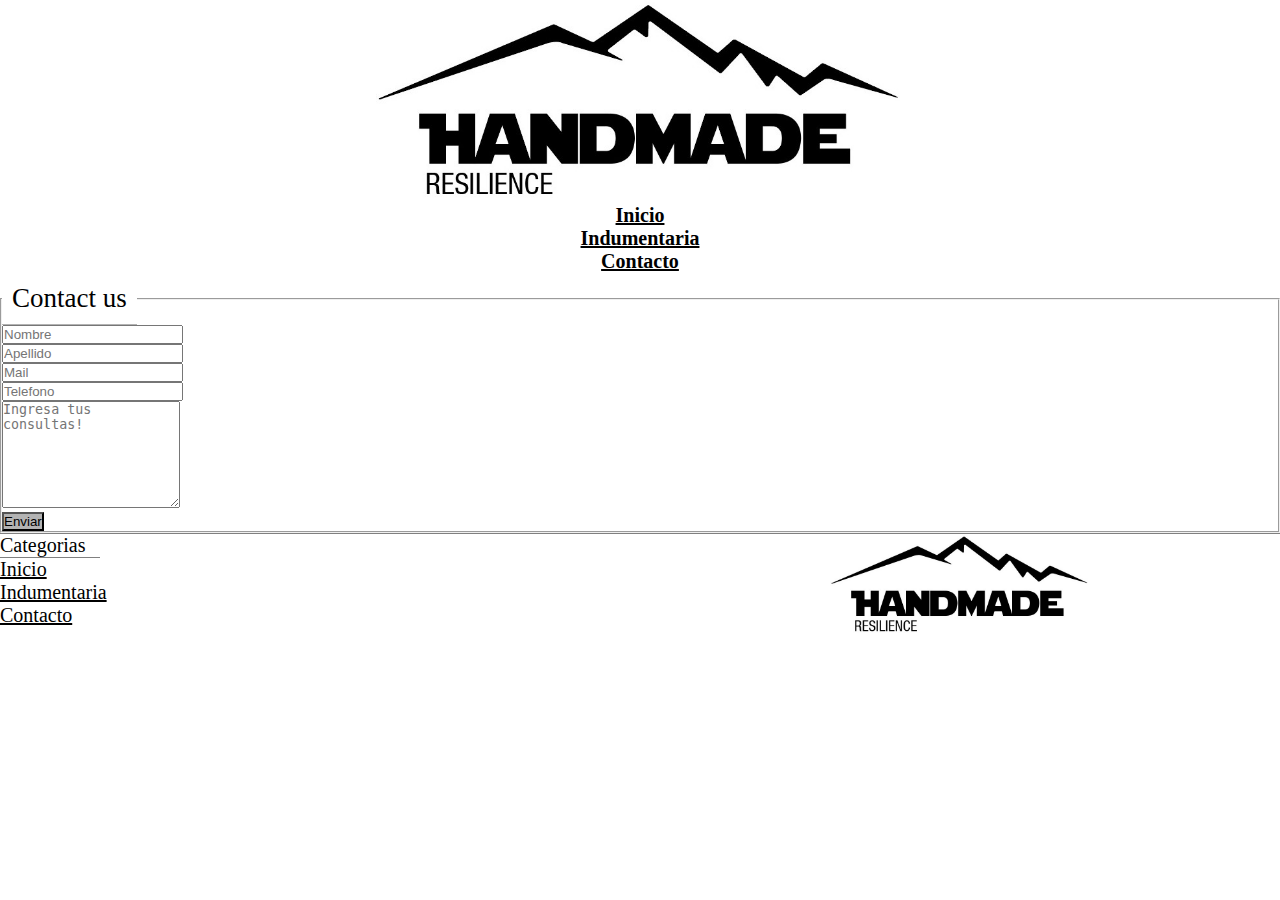
<file: pages/contacto.html>
<!DOCTYPE html>
<html lang="es">
<head>
    <meta charset="UTF-8">
    <meta http-equiv="X-UA-Compatible" content="IE=edge">
    <meta name="viewport" content="width=device-width, initial-scale=1.0">
    <meta name="description" content="Comprá productos de Handmade por internet, aún no contamos con carrito, pero podes hablar con los dueños directo y obtener tu prenda!">
    <meta name="keywords" content="ropa, buzos, remeras, camperas, indumentaria, contacto">
    <link rel="stylesheet" href="https://cdn.jsdelivr.net/npm/bootstrap@4.6.2/dist/css/bootstrap.min.css" integrity="sha384-xOolHFLEh07PJGoPkLv1IbcEPTNtaed2xpHsD9ESMhqIYd0nLMwNLD69Npy4HI+N" crossorigin="anonymous">
    <link rel="stylesheet" href="https://cdnjs.cloudflare.com/ajax/libs/font-awesome/6.1.2/css/all.min.css" integrity="sha512-1sCRPdkRXhBV2PBLUdRb4tMg1w2YPf37qatUFeS7zlBy7jJI8Lf4VHwWfZZfpXtYSLy85pkm9GaYVYMfw5BC1A==" crossorigin="anonymous" referrerpolicy="no-referrer" />
    <link rel="icon" href="../imagenes/WhatsApp Image 2022-07-04 at 10.13.53 AM.jpeg">
    <link rel="stylesheet" href="../css/styles.css">
    <title>Contacto</title>
</head>
<body>
    <header class="header container-fluid">
        <a href="../index.html"><img class="logo" src="../imagenes/WhatsApp Image 2022-07-04 at 10.13.13 AM.jpeg" alt=""></a>
        <!-- Nav inicio -->
        <ul class="nav nav-tabs">
            <li class="nav-item">
              <a class="nav-link" href="../index.html">Inicio</a>
            </li>
            <li class="nav-item">
              <a class="nav-link" href="./indumentaria.html">Indumentaria</a>
            </li>
            <li class="nav-item">
              <a class="nav-link active" href="./contacto.html">Contacto</a>
            </li>
          </ul>
          <!-- Nav fin -->
    </header>

    <main>
        <div class="container">
            <div class="row">
                <div class="col-md-12">
                    <div class="well well-sm">
                        <form class="form-horizontal" method="post">
                            <fieldset>
                                <legend class="text-center cabeza">Contact us</legend>
                                <div class="form-group">
                                    <span class="col-md-1 col-md-offset-2 text-center"></span>
                                    <div class="col-md-12">
                                        <input id="fname" name="name" type="text" placeholder="Nombre" class="form-control">
                                    </div>
                                </div>
                                <div class="form-group">
                                    <span class="col-md-1 col-md-offset-2 text-center"></span>
                                    <div class="col-md-12">
                                        <input id="lname" name="name" type="text" placeholder="Apellido" class="form-control">
                                    </div>
                                </div>
        
                                <div class="form-group">
                                    <span class="col-md-1 col-md-offset-2 text-center"><i class="fa fa-envelope-o bigicon"></i></span>
                                    <div class="col-md-12">
                                        <input id="email" name="email" type="text" placeholder="Mail" class="form-control">
                                    </div>
                                </div>
        
                                <div class="form-group">
                                    <span class="col-md-1 col-md-offset-2 text-center"></span>
                                    <div class="col-md-12">
                                        <input id="phone" name="phone" type="text" placeholder="Telefono" class="form-control">
                                    </div>
                                </div>
        
                                <div class="form-group">
                                    <span class="col-md-1 col-md-offset-2 text-center"><i class="fa fa-pencil-square-o bigicon"></i></span>
                                    <div class="col-md-12">
                                        <textarea class="form-control" id="message" name="message" placeholder="Ingresa tus consultas!" rows="7"></textarea>
                                    </div>
                                </div>
        
                                <div class="form-group">
                                    <div class="col-md-12 text-center">
                                        <button type="submit" class="btn btn-lg">Enviar</button>
                                    </div>
                                </div>
                            </fieldset>
                        </form>
                    </div>
                </div>
            </div>
        </div>
    </main>

    <footer class="grilla-footer container-fluid">
        <!-- Nav inicio -->
        <nav class="navbar bg-white">
            <p class="p-footer">Categorias</p>
            <ul class="navbar-nav">
              <li class="nav-item">
                <a class="nav-link" href="../index.html">Inicio</a>
              </li>
              <li class="nav-item">
                <a class="nav-link" href="./indumentaria.html">Indumentaria</a>
              </li>
              <li class="nav-item">
                <a class="nav-link" href="./contacto.html">Contacto</a>
              </li>
            </ul>
        </nav>
        <!-- Nav fin -->
        <div>
            <img class="logo-footer" src="../imagenes/WhatsApp Image 2022-07-04 at 10.13.13 AM.jpeg" alt="">
            <div class="redes">
              <a href="https://www.instagram.com/handmademdz/"><i class="fa-brands fa-instagram"></i></a>
              <i class="fa-brands fa-whatsapp"></i>
            </div>
        </div>
    </footer>



    <script src="https://cdn.jsdelivr.net/npm/jquery@3.5.1/dist/jquery.slim.min.js" integrity="sha384-DfXdz2htPH0lsSSs5nCTpuj/zy4C+OGpamoFVy38MVBnE+IbbVYUew+OrCXaRkfj" crossorigin="anonymous"></script>
    <script src="https://cdn.jsdelivr.net/npm/popper.js@1.16.1/dist/umd/popper.min.js" integrity="sha384-9/reFTGAW83EW2RDu2S0VKaIzap3H66lZH81PoYlFhbGU+6BZp6G7niu735Sk7lN" crossorigin="anonymous"></script>
    <script src="https://cdn.jsdelivr.net/npm/bootstrap@4.6.2/dist/js/bootstrap.min.js" integrity="sha384-+sLIOodYLS7CIrQpBjl+C7nPvqq+FbNUBDunl/OZv93DB7Ln/533i8e/mZXLi/P+" crossorigin="anonymous"></script>
</body>
</html>
</file>
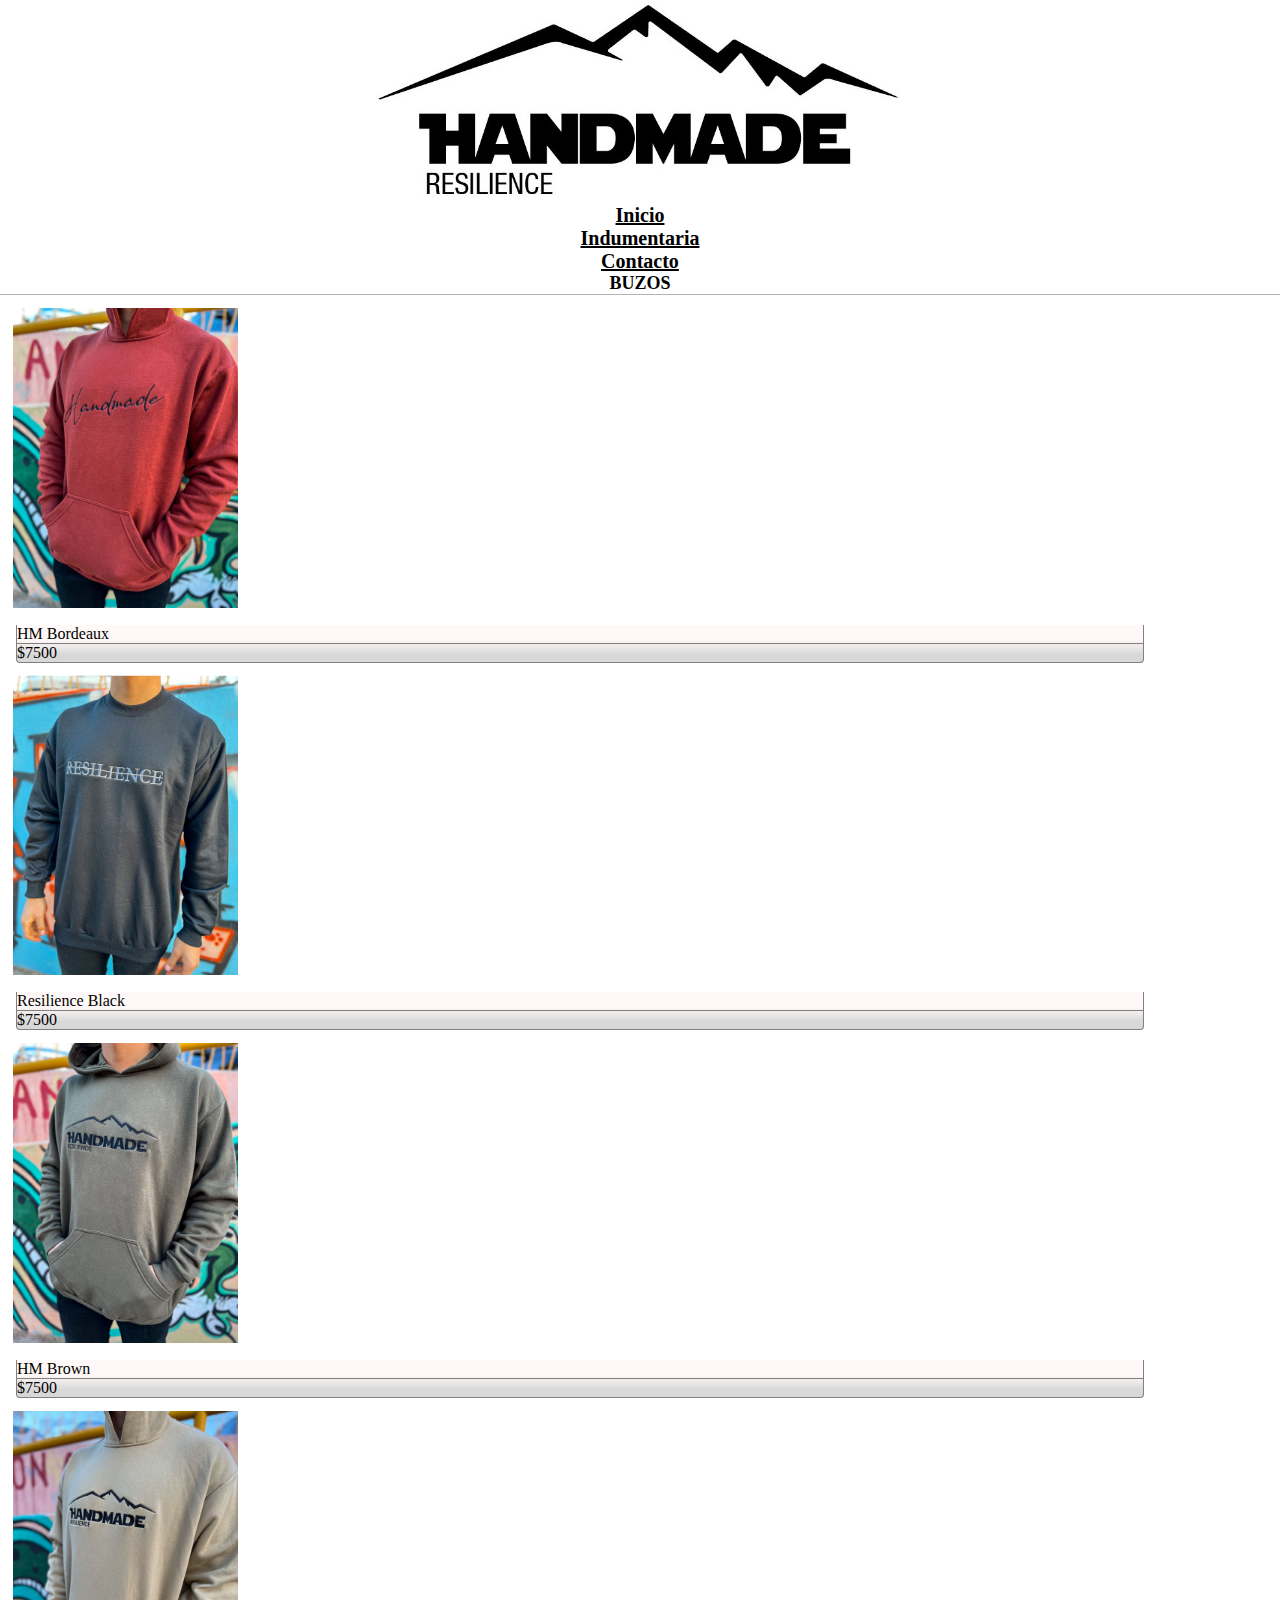
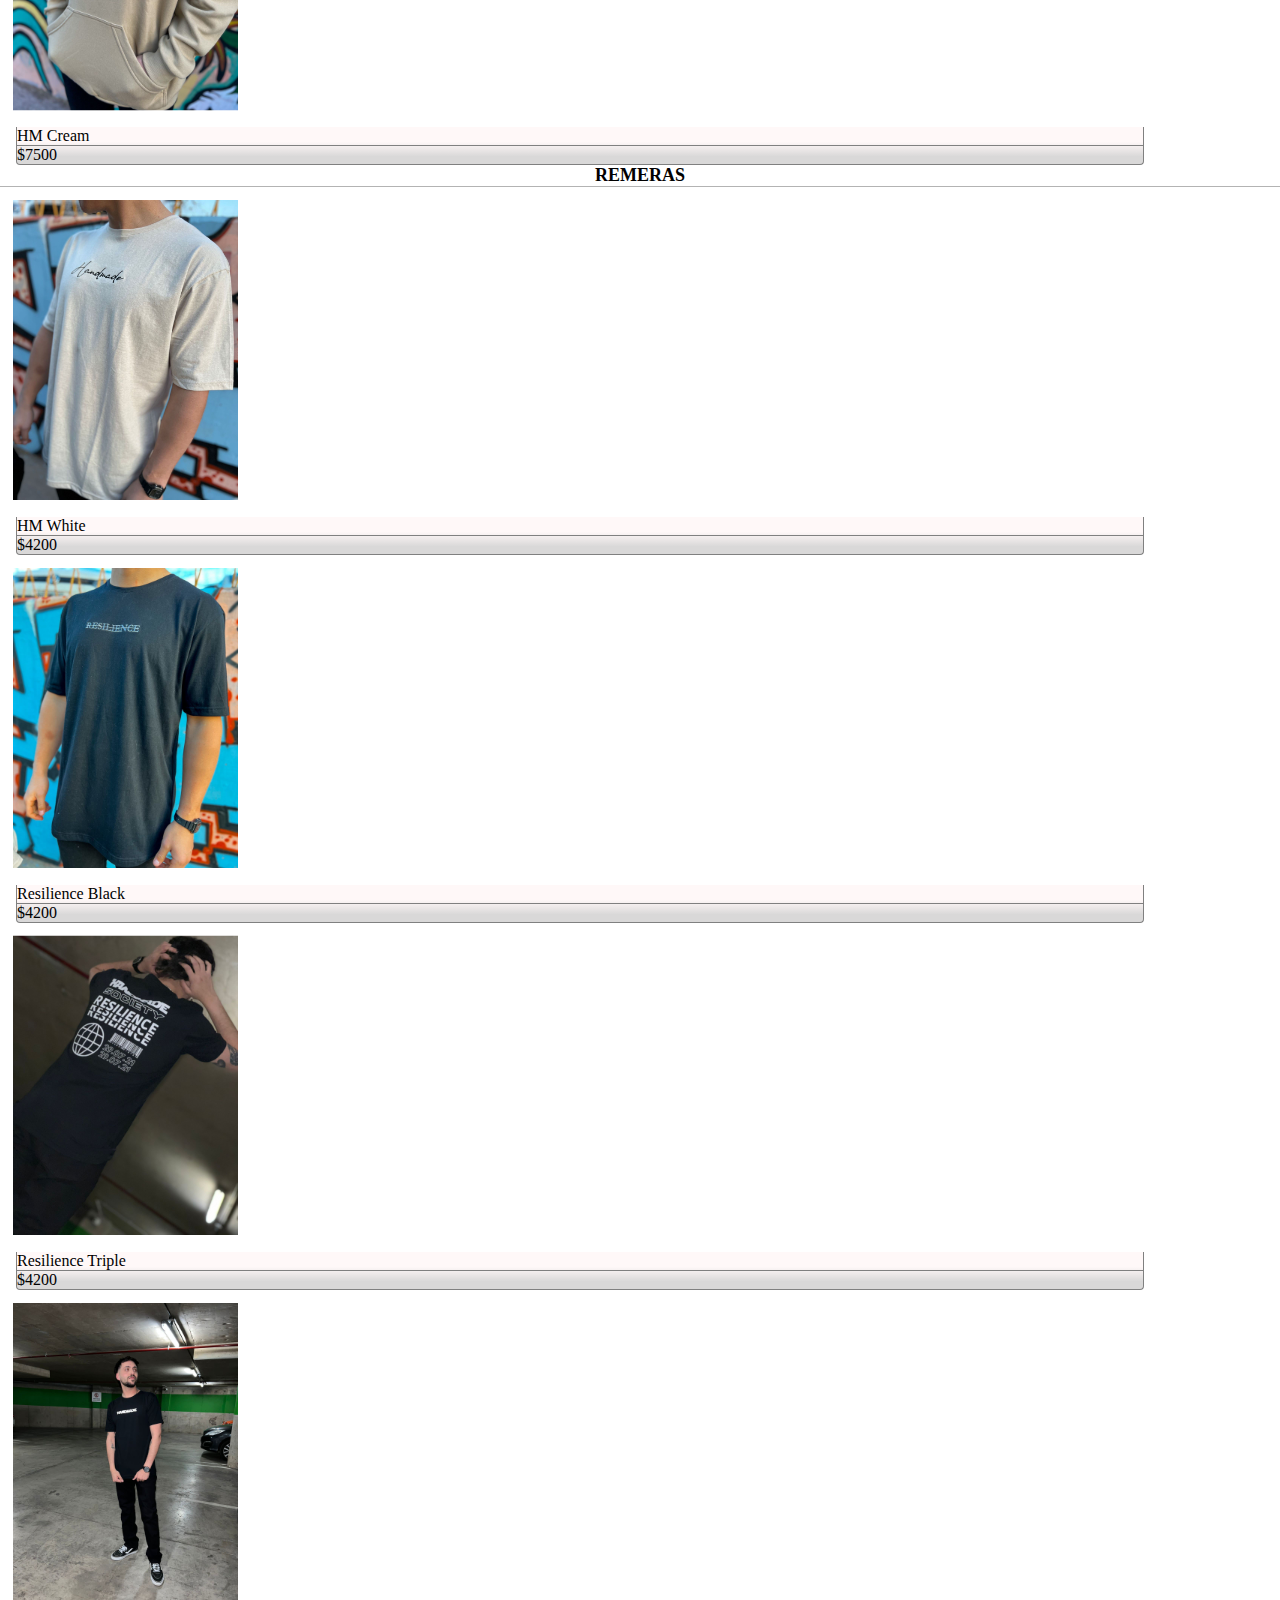
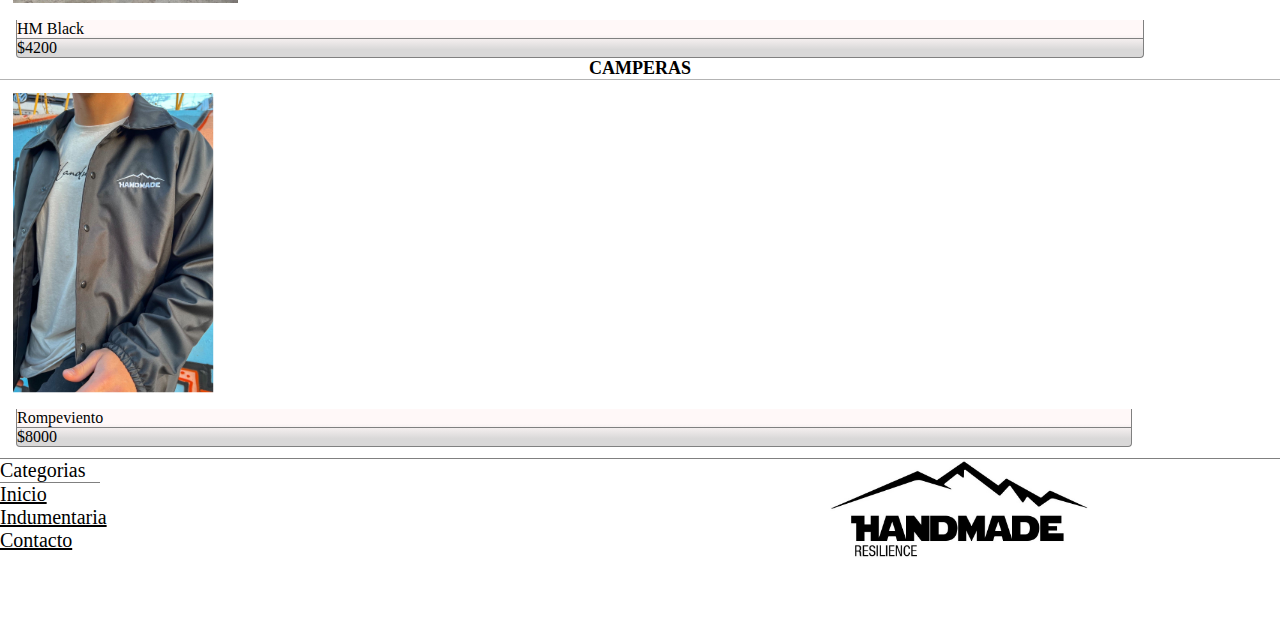
<file: pages/indumentaria.html>
<!DOCTYPE html>
<html lang="es">
<head>
    <meta charset="UTF-8">
    <meta http-equiv="X-UA-Compatible" content="IE=edge">
    <meta name="viewport" content="width=device-width, initial-scale=1.0">
    <meta name="description" content="Comprá productos de Handmade por internet, aún no contamos con carrito, pero podes hablar con los dueños directo y obtener tu prenda!">
    <meta name="keywords" content="ropa, buzos, remeras, camperas, indumentaria, contacto">
    <link rel="stylesheet" href="https://cdn.jsdelivr.net/npm/bootstrap@4.6.2/dist/css/bootstrap.min.css" integrity="sha384-xOolHFLEh07PJGoPkLv1IbcEPTNtaed2xpHsD9ESMhqIYd0nLMwNLD69Npy4HI+N" crossorigin="anonymous">
    <link rel="stylesheet" href="https://cdnjs.cloudflare.com/ajax/libs/font-awesome/6.1.2/css/all.min.css" integrity="sha512-1sCRPdkRXhBV2PBLUdRb4tMg1w2YPf37qatUFeS7zlBy7jJI8Lf4VHwWfZZfpXtYSLy85pkm9GaYVYMfw5BC1A==" crossorigin="anonymous" referrerpolicy="no-referrer" />
    <link href="https://unpkg.com/aos@2.3.1/dist/aos.css" rel="stylesheet">
    <link rel="icon" href="../imagenes/WhatsApp Image 2022-07-04 at 10.13.53 AM.jpeg">
    <link rel="stylesheet" href="../css/styles.css">
    <title>Indumentaria</title>
</head>
<body>
    <header class="header container-fluid">
        <a href="../index.html"><img class="logo" src="../imagenes/WhatsApp Image 2022-07-04 at 10.13.13 AM.jpeg" alt=""></a>
        <!-- Nav inicio -->
        <ul class="nav nav-tabs">
            <li class="nav-item">
              <a class="nav-link" href="../index.html">Inicio</a>
            </li>
            <li class="nav-item">
              <a class="nav-link active" href="./indumentaria.html">Indumentaria</a>
            </li>
            <li class="nav-item">
              <a class="nav-link" href="./contacto.html">Contacto</a>
            </li>
          </ul>
          <!-- Nav fin -->
    </header>

    <main>
        <section class="contenedor-buzos container-fluid">
            <p class="titulos-indumentaria">BUZOS</p>
            <div class="row">
              <!-- IMAGEN 1 -->
              <div class="cuadrados">
                <div class="cont col-xs-6 col-md-3 col-lg-3">
                  <img class="img-buzo" src="../indumentaria/WhatsApp Image 2022-07-21 at 7.55.37 PM.jpeg" alt="buzo bordeaux hm negro">
                </div>
                <div class="subimagen">
                  <div class="clase text-center font-weight-bold">HM Bordeaux</div>
                  <p class="precio text-center m-0">$7500</p>
                </div>
              </div>
              <!-- IMAGEN 2 -->
              <div class="cuadrados">
                <div class="cont col-xs-6 col-md-3 col-lg-3">
                  <img class="img-buzo" src="../indumentaria/WhatsApp Image 2022-07-21 at 7.55.36 PM.jpeg" alt="buzo negro resilience">
                </div>
                <div class="subimagen">
                  <div class="clase text-center font-weight-bold">Resilience Black</div>
                  <p class="precio text-center m-0">$7500</p>
                </div>
              </div>
              <!-- IMAGEN 3 -->
              <div class="cuadrados">
                <div class="cont col-xs-6 col-md-3 col-lg-3">
                  <img class="img-buzo" src="../indumentaria/WhatsApp Image 2022-07-21 at 7.55.37 PM (1).jpeg" alt="buzo handmade gris">
                </div>
                <div class="subimagen">
                  <div class="clase text-center font-weight-bold">HM Brown</div>
                  <p class="precio text-center m-0">$7500</p>
                </div>
              </div>
              <!-- IMAGEN 4 -->
              <div class="cuadrados">
                <div class="cont col-xs-6 col-md-3 col-lg-3">
                  <img class="img-buzo" src="../indumentaria/WhatsApp Image 2022-07-21 at 7.55.36 PM (2).jpeg" alt="buzo handmade crema">
                </div>
                <div class="subimagen">
                  <div class="clase text-center font-weight-bold">HM Cream</div>
                  <p class="precio text-center m-0">$7500</p>
                </div>
              </div>
            </div>
        </section>

        <section class="contenedor-remeras container-fluid">
            <p class="titulos-indumentaria">REMERAS</p>
            <div class="row">
              <!-- IMAGEN 1 -->
              <div class="cuadrados">
                <div class="cont col-xs-6 col-md-3 col-lg-3">
                  <img class="img-remeras" src="../indumentaria/WhatsApp Image 2022-07-21 at 7.55.43 PM.jpeg" alt="remera handmade white">
                </div>
                <div class="subimagen">
                  <div class="clase text-center font-weight-bold">HM White</div>
                  <p class="precio text-center m-0">$4200</p>
                </div>
              </div>
              <!-- IMAGEN 2 -->
              <div class="cuadrados">
                <div class="cont col-xs-6 col-md-3 col-lg-3">
                  <img class="img-remeras" src="../indumentaria/WhatsApp Image 2022-07-21 at 7.55.35 PM.jpeg" alt="remera resilience">
                </div>
                <div class="subimagen">
                  <div class="clase text-center font-weight-bold">Resilience Black</div>
                  <p class="precio text-center m-0">$4200</p>
                </div>
              </div>
              <!-- IMAGEN 3 -->
              <div class="cuadrados">
                <div class="cont col-xs-6 col-md-3 col-lg-3">
                  <img class="img-remeras" src="../indumentaria/R3 BACK 2.jpeg" alt="remera resilience 3">
                </div>
                <div class="subimagen">
                  <div class="clase text-center font-weight-bold">Resilience Triple</div>
                  <p class="precio text-center m-0">$4200</p>
                </div>
              </div>
              <!-- IMAGEN 4 -->
              <div class="cuadrados">
                <div class="cont col-xs-6 col-md-3 col-lg-3">
                  <img class="img-remeras" src="../indumentaria/R3 FRONT.jpeg" alt="remera resilience 3">
                </div>
                <div class="subimagen">
                  <div class="clase text-center font-weight-bold">HM Black</div>
                  <p class="precio text-center m-0">$4200</p>
                </div>
              </div>  
            </div>
        </section>

        <section class="contenedor-camperas container-fluid">
            <p class="titulos-indumentaria">CAMPERAS</p>
            <div class="row">
              <!-- IMAGEN 1 -->
              <div class="cuadrados">
                <div class="cont col-xs-6 col-md-3 col-lg-3">
                  <img class="img-camperas" src="../indumentaria/WhatsApp Image 2022-07-21 at 7.55.33 PM.jpeg" alt="rompeviento handmade">
                </div>
                <div class="subimagen">
                  <div class="clase text-center font-weight-bold">Rompeviento</div>
                  <p class="precio text-center m-0">$8000</p>
                </div>
              </div>
            </div>
        </section>
    </main>

    <footer class="grilla-footer container-fluid">
        <!-- Nav inicio -->
        <nav class="navbar bg-white">
            <p class="p-footer">Categorias</p>
            <ul class="navbar-nav">
              <li class="nav-item">
                <a class="nav-link" href="../index.html">Inicio</a>
              </li>
              <li class="nav-item">
                <a class="nav-link" href="./indumentaria.html">Indumentaria</a>
              </li>
              <li class="nav-item">
                <a class="nav-link" href="./contacto.html">Contacto</a>
              </li>
            </ul>
        </nav>
        <!-- Nav fin -->
        <div>
            <img class="logo-footer" src="../imagenes/WhatsApp Image 2022-07-04 at 10.13.13 AM.jpeg" alt="">
            <div class="redes">
              <a href="https://www.instagram.com/handmademdz/"><i class="fa-brands fa-instagram"></i></a>
              <i class="fa-brands fa-whatsapp"></i>
            </div>
        </div>
    </footer>


    <script src="https://unpkg.com/aos@2.3.1/dist/aos.js"></script>
    <script>
      AOS.init();
    </script>
    <script src="https://cdn.jsdelivr.net/npm/jquery@3.5.1/dist/jquery.slim.min.js" integrity="sha384-DfXdz2htPH0lsSSs5nCTpuj/zy4C+OGpamoFVy38MVBnE+IbbVYUew+OrCXaRkfj" crossorigin="anonymous"></script>
    <script src="https://cdn.jsdelivr.net/npm/popper.js@1.16.1/dist/umd/popper.min.js" integrity="sha384-9/reFTGAW83EW2RDu2S0VKaIzap3H66lZH81PoYlFhbGU+6BZp6G7niu735Sk7lN" crossorigin="anonymous"></script>
    <script src="https://cdn.jsdelivr.net/npm/bootstrap@4.6.2/dist/js/bootstrap.min.js" integrity="sha384-+sLIOodYLS7CIrQpBjl+C7nPvqq+FbNUBDunl/OZv93DB7Ln/533i8e/mZXLi/P+" crossorigin="anonymous"></script>
</body>
</html>
</file>
<file: css/styles.css>
* {
  padding: 0;
  margin: 0;
}

header {
  text-align: center;
}
header img {
  width: 300px;
  height: 100%;
  text-align: center;
}
header ul {
  justify-content: center;
  font-size: 14px;
  font-weight: 700;
}
header ul a {
  color: black;
}
header ul a:hover {
  color: grey;
}

.grilla-footer {
  display: grid;
  grid-template-columns: 1fr 1fr;
  grid-template-rows: 1fr;
  text-align: center;
  border-top: 1px solid grey;
}
.grilla-footer footer {
  background-color: white;
  display: block;
}
.grilla-footer .navbar {
  flex-direction: column;
  margin: 0;
  padding: 0;
  width: 100px;
  display: inline-block;
  grid-column: 1/2;
  text-align: left;
}
.grilla-footer .navbar .p-footer {
  margin: 0;
}
.grilla-footer .navbar .navbar-nav {
  border-top: 1px solid grey;
}
.grilla-footer .navbar .navbar-nav a {
  color: black;
}
.grilla-footer .navbar .navbar-nav a:hover {
  color: grey;
}
.grilla-footer .logo-footer {
  width: 160px;
  height: 70px;
  grid-column: 2/3;
}
.grilla-footer i {
  font-size: 40px;
  grid-column: 2/3;
  margin-top: 10px;
  color: black;
}

main {
  background-color: white;
}
main video {
  width: 100%;
  height: 100%;
}
main .contenedor-imagenes {
  padding: 1%;
  justify-items: center;
}
main .contenedor-imagenes .row {
  justify-content: center;
  margin: 0;
}
main .contenedor-imagenes .row #demo .carousel-inner .carousel-item .img-inicio {
  height: 190px;
  width: auto;
  padding: 1%;
  border-radius: 6px;
  border-bottom-left-radius: 0;
  border-bottom-right-radius: 0;
}
main .contenedor-imagenes .row #demo .carousel-inner .subimagen {
  border: solid 1px grey;
  width: 80%;
  border-radius: 4px;
  justify-content: center;
  margin-left: 16px;
  border-top: 0;
  border-top-left-radius: 0;
  border-top-right-radius: 0;
  background: rgb(217, 216, 216);
  background: linear-gradient(0deg, rgb(217, 216, 216) 20%, rgb(255, 248, 248) 60%);
}
main .contenedor-imagenes .row #demo .carousel-inner .subimagen p {
  border-top: solid 1px grey;
}
main .borde-texto {
  border-top: 1px solid grey;
  text-align: center;
  margin-top: 2%;
  padding: 0;
  width: 90%;
}
main .borde-texto .texto {
  border: 2px solid grey;
  border-radius: 6px;
  margin: 2%;
  height: 350px;
}
main .borde-texto .texto .borde-interno-texto {
  border: 1px solid rgb(179, 179, 179);
  border-radius: 6px;
  margin: 1%;
  height: 300px;
}
main .carousel-inner .carousel-item .img-carousel {
  width: 100%;
  height: 100%;
}

/* INDUMENTARIA */
.features, main .contenedor-camperas .row .cuadrados .cont .img-camperas, main .contenedor-remeras .row .cuadrados .cont .img-remeras, main .contenedor-buzos .row .cuadrados .cont .img-buzo {
  height: 170px;
  width: auto;
  padding: 1%;
  border-radius: 6px;
  border-bottom-left-radius: 0;
  border-bottom-right-radius: 0;
}

main .titulos-indumentaria {
  font-size: 14px;
  font-weight: 700;
  border-bottom: 1px solid rgb(179, 179, 179);
  text-align: center;
}
main .contenedor-buzos .row {
  justify-content: center;
}
main .contenedor-buzos .row .cuadrados .subimagen {
  border: solid 1px grey;
  width: 80%;
  border-radius: 4px;
  justify-content: center;
  margin-left: 16px;
  border-top: 0;
  border-top-left-radius: 0;
  border-top-right-radius: 0;
  background: rgb(217, 216, 216);
  background: linear-gradient(0deg, rgb(217, 216, 216) 20%, rgb(255, 248, 248) 60%);
}
main .contenedor-buzos .row .cuadrados .subimagen p {
  border-top: solid 1px grey;
}
main .contenedor-remeras .row {
  justify-content: center;
}
main .contenedor-remeras .row .cuadrados .subimagen {
  border: solid 1px grey;
  width: 80%;
  border-radius: 4px;
  justify-content: center;
  margin-left: 16px;
  border-top: 0;
  border-top-left-radius: 0;
  border-top-right-radius: 0;
  background: rgb(217, 216, 216);
  background: linear-gradient(0deg, rgb(217, 216, 216) 20%, rgb(255, 248, 248) 60%);
}
main .contenedor-remeras .row .cuadrados .subimagen p {
  border-top: solid 1px grey;
}
main .contenedor-camperas {
  height: 350px;
}
main .contenedor-camperas .row {
  justify-content: center;
}
main .contenedor-camperas .row .cuadrados .subimagen {
  border: solid 1px grey;
  width: 79%;
  border-radius: 4px;
  justify-content: center;
  margin-left: 16px;
  border-top: 0;
  border-top-left-radius: 0;
  border-top-right-radius: 0;
  background: rgb(217, 216, 216);
  background: linear-gradient(0deg, rgb(217, 216, 216) 20%, rgb(255, 248, 248) 60%);
}
main .contenedor-camperas .row .cuadrados .subimagen p {
  border-top: solid 1px grey;
}

/* CONTACTO */
main .cabeza {
  color: black;
  font-size: 27px;
  padding: 10px;
  border-bottom: 1px solid rgb(179, 179, 179);
}
main .btn {
  background-color: rgb(179, 179, 179);
  color: black;
}

/* MEDIA QUERYS */
@media only screen and (min-width: 425px) {
  main .contenedor-imagenes .row #demo .carousel-inner .carousel-item .img-inicio {
    height: 260px;
    border-radius: 8px;
    border-bottom-left-radius: 0;
    border-bottom-right-radius: 0;
  }
  main .contenedor-imagenes .row #demo .carousel-inner .subimagen {
    width: 85%;
    border-radius: 4px;
    margin-left: 16.5px;
    border-top: 0;
    border-top-left-radius: 0;
    border-top-right-radius: 0;
  }
  /* INDUMENTARIA */
  main .titulos-indumentaria {
    font-size: 18px;
    font-weight: 700;
  }
  main .contenedor-buzos .row .cuadrados .cont .img-buzo {
    height: 240px;
  }
  main .contenedor-buzos .row .cuadrados .subimagen {
    width: 85.5%;
  }
  main .contenedor-remeras .row .cuadrados .cont .img-remeras {
    height: 240px;
  }
  main .contenedor-remeras .row .cuadrados .subimagen {
    width: 85.5%;
  }
  main .contenedor-camperas {
    height: 400px;
  }
  main .contenedor-camperas .row {
    justify-content: center;
  }
  main .contenedor-camperas .row .cuadrados .cont .img-camperas {
    height: 240px;
  }
  main .contenedor-camperas .row .cuadrados .subimagen {
    width: 84%;
  }
}
@media only screen and (min-width: 768px) {
  header .logo {
    height: 200px;
    width: auto;
  }
  header .nav {
    font-size: 20px;
  }
  main .contenedor-imagenes .row #demo .carousel-inner .carousel-item .img-inicio {
    height: 230px;
    border-radius: 12px;
    border-bottom-left-radius: 0;
    border-bottom-right-radius: 0;
  }
  main .contenedor-imagenes .row #demo .carousel-inner .subimagen {
    width: 83.5%;
    border-radius: 4px;
    margin-left: 15px;
    border-top: 0;
    border-top-left-radius: 0;
    border-top-right-radius: 0;
  }
  .grilla-footer .navbar-nav {
    border-top: 1px solid grey;
    font-size: 20px;
    text-align: left;
  }
  .grilla-footer .p-footer {
    margin: 0;
    font-size: 20px;
  }
  .grilla-footer .logo-footer {
    width: 260px;
    height: 100px;
    justify-items: center;
  }
  .grilla-footer .redes i {
    font-size: 50px;
    text-align: center;
    padding-left: 2%;
  }
  /* INDUMENTARIA */
  main .titulos-indumentaria {
    font-size: 18px;
    font-weight: 700;
  }
  main .contenedor-buzos .row .cuadrados .cont .img-buzo {
    height: 210px;
  }
  main .contenedor-buzos .row .cuadrados .subimagen {
    width: 83.5%;
  }
  main .contenedor-remeras .row .cuadrados .cont .img-remeras {
    height: 210px;
  }
  main .contenedor-remeras .row .cuadrados .subimagen {
    width: 83.5%;
  }
  main .contenedor-camperas {
    height: 400px;
  }
  main .contenedor-camperas .row .cuadrados .cont .img-camperas {
    height: 210px;
  }
  main .contenedor-camperas .row .cuadrados .subimagen {
    width: 81.5%;
  }
}
@media only screen and (min-width: 1024px) {
  main .contenedor-imagenes {
    height: 400px;
  }
  main .contenedor-imagenes .row #demo .carousel-inner .carousel-item .img-inicio {
    height: 330px;
    border-radius: 14px;
    border-bottom-left-radius: 0;
    border-bottom-right-radius: 0;
  }
  main .contenedor-imagenes .row #demo .carousel-inner .subimagen {
    font-size: 20px;
    width: 88%;
    border-radius: 4px;
    margin-left: 15px;
    border-top: 0;
    border-top-left-radius: 0;
    border-top-right-radius: 0;
  }
  /* INDUMENTARIA */
  main .titulos-indumentaria {
    font-size: 18px;
    font-weight: 700;
  }
  main .contenedor-buzos .row .cuadrados .cont .img-buzo {
    height: 300px;
  }
  main .contenedor-buzos .row .cuadrados .subimagen {
    width: 88%;
  }
  main .contenedor-remeras .row .cuadrados .cont .img-remeras {
    height: 300px;
  }
  main .contenedor-remeras .row .cuadrados .subimagen {
    width: 88%;
  }
  main .contenedor-camperas {
    height: 400px;
  }
  main .contenedor-camperas .row .cuadrados .cont .img-camperas {
    height: 300px;
  }
  main .contenedor-camperas .row .cuadrados .subimagen {
    width: 87%;
  }
}
@media only screen and (min-width: 1440px) {
  main .contenedor-imagenes {
    height: 550px;
  }
  main .contenedor-imagenes .row #demo .carousel-inner .carousel-item .img-inicio {
    height: 480px;
    border-radius: 18px;
    border-bottom-left-radius: 0;
    border-bottom-right-radius: 0;
  }
  main .contenedor-imagenes .row #demo .carousel-inner .subimagen {
    font-size: 20px;
    width: 91.5%;
    border-radius: 4px;
    margin-left: 15px;
    border-top: 0;
    border-top-left-radius: 0;
    border-top-right-radius: 0;
  }
  main .borde-texto .texto {
    border: 2px solid grey;
    border-radius: 6px;
    margin: 2%;
    height: 360px;
  }
  main .borde-texto .texto .borde-interno-texto {
    border: 1px solid rgb(179, 179, 179);
    border-radius: 6px;
    margin: 1%;
    height: 300px;
    font-size: 25px;
  }
  .grilla-footer {
    display: grid;
    grid-template-columns: 1fr 1fr 1fr;
    grid-template-rows: 1fr;
    text-align: center;
  }
  .grilla-footer footer {
    background-color: white;
    display: block;
    border-top: 1px solid grey;
  }
  .grilla-footer .p-footer {
    margin: 0;
  }
  .grilla-footer .logo-footer {
    width: auto;
    height: 150px;
    grid-column: 2/3;
  }
  .grilla-footer .redes {
    grid-column: 3/4;
  }
  /* INDUMENTARIA */
  main .titulos-indumentaria {
    font-size: 23px;
    font-weight: 700;
  }
  main .contenedor-buzos .row .cuadrados .cont .img-buzo {
    height: 440px;
  }
  main .contenedor-buzos .row .cuadrados .subimagen {
    width: 91.5%;
  }
  main .contenedor-remeras .row .cuadrados .cont .img-remeras {
    height: 440px;
  }
  main .contenedor-remeras .row .cuadrados .subimagen {
    width: 91.5%;
  }
  main .contenedor-camperas {
    height: 600px;
  }
  main .contenedor-camperas .row .cuadrados .cont .img-camperas {
    height: 440px;
  }
  main .contenedor-camperas .row .cuadrados .subimagen {
    width: 90.5%;
  }
}
@media only screen and (min-width: 1920px) {
  .header .logo {
    width: 600px;
  }
  .header .nav {
    font-size: 30px;
  }
  main video {
    height: auto;
    padding: 0;
  }
  main .contenedor-imagenes {
    height: 950px;
  }
  main .contenedor-imagenes .row #demo .carousel-inner .carousel-item .img-inicio {
    height: 850px;
  }
  main .contenedor-imagenes .row #demo .carousel-inner .subimagen {
    font-size: 30px;
    width: 95%;
    border-radius: 4px;
    margin-left: 15px;
    border-top: 0;
    border-top-left-radius: 0;
    border-top-right-radius: 0;
  }
  main .borde-texto .texto .borde-interno-texto {
    height: 260px;
  }
  main .navbar-nav {
    font-size: 35px;
    width: 170px;
  }
  .grilla-footer .p-footer {
    font-size: 45px;
  }
  .grilla-footer .navbar-nav {
    font-size: 45px;
    width: 220px;
  }
  .grilla-footer .logo-footer {
    height: 200px;
  }
  .grilla-footer .redes i {
    font-size: 80px;
  }
  /* INDUMENTARIA */
  main .titulos-indumentaria {
    font-size: 35px;
    font-weight: 700;
  }
  main .contenedor-buzos .row .cuadrados .cont .img-buzo {
    height: 750px;
  }
  main .contenedor-buzos .row .cuadrados .subimagen {
    width: 94.5%;
    font-size: 25px;
  }
  main .contenedor-remeras .row .cuadrados .cont .img-remeras {
    height: 750px;
  }
  main .contenedor-remeras .row .cuadrados .subimagen {
    width: 94.5%;
    font-size: 25px;
  }
  main .contenedor-camperas {
    height: 1100px;
  }
  main .contenedor-camperas .row .cuadrados .cont .img-camperas {
    height: 750px;
  }
  main .contenedor-camperas .row .cuadrados .subimagen {
    width: 94%;
    font-size: 25px;
  }
  /* CONTACTO */
  main .cabeza {
    font-size: 45px;
  }
  main #fname {
    font-size: 30px;
    height: 100px;
  }
  main #lname {
    font-size: 30px;
    height: 100px;
  }
  main #email {
    font-size: 30px;
    height: 100px;
  }
  main #phone {
    font-size: 30px;
    height: 100px;
  }
  main .form-control {
    font-size: 30px;
  }
}

/*# sourceMappingURL=styles.css.map */
</file>
